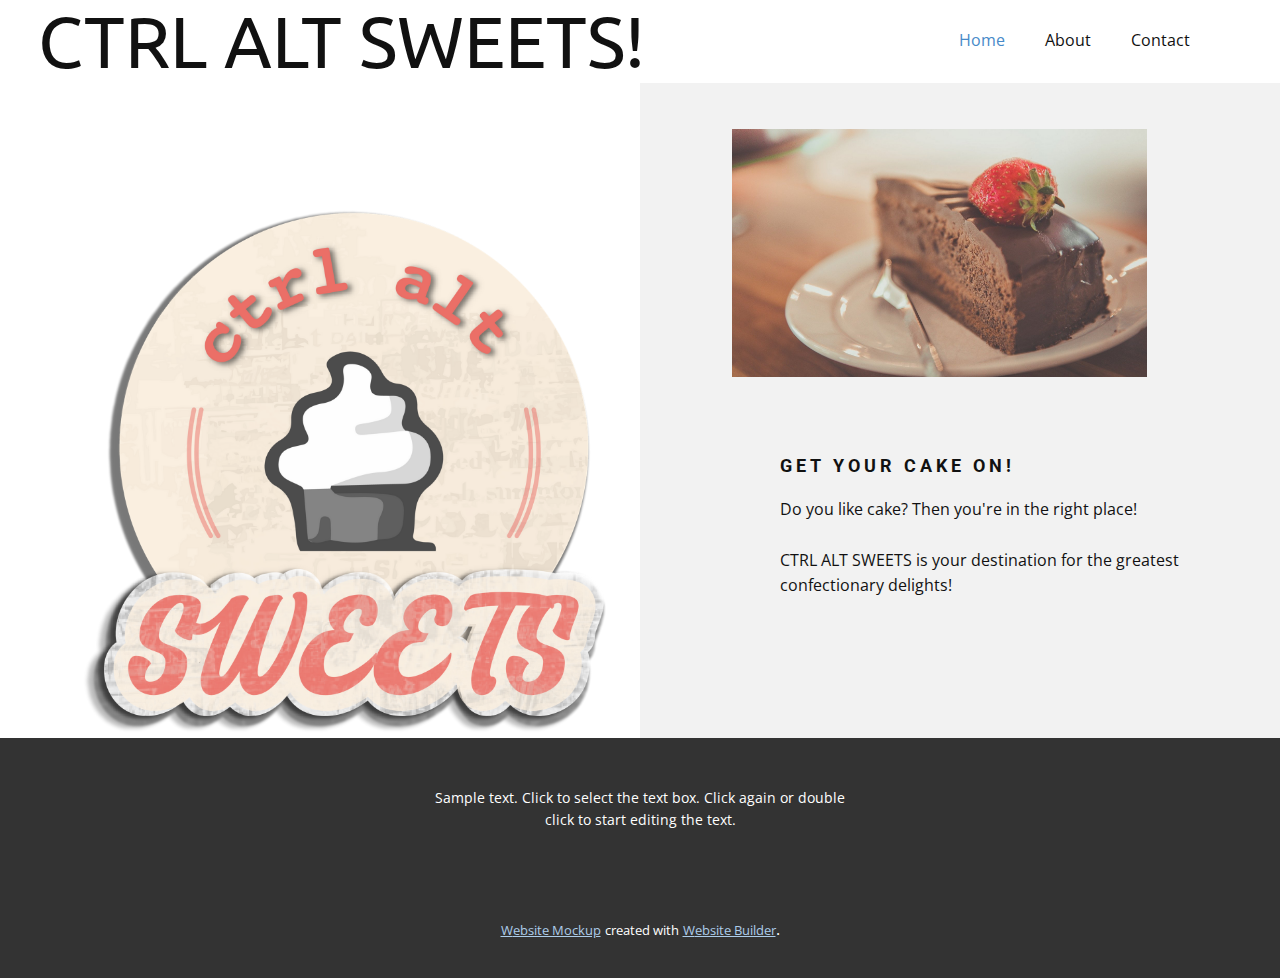
<file: ctrl-alt-sweets-com/index.html>
<!DOCTYPE html>
<html style="font-size: 16px;">
  <head>
    <meta name="viewport" content="width=device-width, initial-scale=1.0">
    <meta charset="utf-8">
    <meta name="keywords" content="CTRL ALT SWEETS!">
    <meta name="description" content="">
    <meta name="page_type" content="np-template-header-footer-from-plugin">
    <title>Home</title>
    <link rel="stylesheet" href="nicepage.css" media="screen">
<link rel="stylesheet" href="Home.css" media="screen">
    <script class="u-script" type="text/javascript" src="jquery.js" defer=""></script>
    <script class="u-script" type="text/javascript" src="nicepage.js" defer=""></script>
    <meta name="generator" content="Nicepage 4.5.4, nicepage.com">
    <link id="u-theme-google-font" rel="stylesheet" href="https://fonts.googleapis.com/css?family=Roboto:100,100i,300,300i,400,400i,500,500i,700,700i,900,900i|Open+Sans:300,300i,400,400i,500,500i,600,600i,700,700i,800,800i">
    <link id="u-page-google-font" rel="stylesheet" href="https://fonts.googleapis.com/css?family=Ubuntu:300,300i,400,400i,500,500i,700,700i">
    
    
    <script type="application/ld+json">{
		"@context": "http://schema.org",
		"@type": "Organization",
		"name": "CAD homepage"
}</script>
    <meta name="theme-color" content="#478ac9">
    <meta property="og:title" content="Home">
    <meta property="og:type" content="website">
  </head>
  <body data-home-page="Home.html" data-home-page-title="Home" class="u-body u-xl-mode"><header class="u-clearfix u-header u-header" id="sec-bd8a"><div class="u-clearfix u-sheet u-valign-top u-sheet-1">
        <h2 class="u-custom-font u-font-ubuntu u-text u-text-1">CTRL ALT SWEETS!</h2>
        <nav class="u-menu u-menu-dropdown u-offcanvas u-menu-1">
          <div class="menu-collapse" style="font-size: 1rem; letter-spacing: 0px;">
            <a class="u-button-style u-custom-left-right-menu-spacing u-custom-padding-bottom u-custom-top-bottom-menu-spacing u-nav-link u-text-active-palette-1-base u-text-hover-palette-2-base" href="#">
              <svg class="u-svg-link" viewBox="0 0 24 24"><use xmlns:xlink="http://www.w3.org/1999/xlink" xlink:href="#menu-hamburger"></use></svg>
              <svg class="u-svg-content" version="1.1" id="menu-hamburger" viewBox="0 0 16 16" x="0px" y="0px" xmlns:xlink="http://www.w3.org/1999/xlink" xmlns="http://www.w3.org/2000/svg"><g><rect y="1" width="16" height="2"></rect><rect y="7" width="16" height="2"></rect><rect y="13" width="16" height="2"></rect>
</g></svg>
            </a>
          </div>
          <div class="u-nav-container">
            <ul class="u-nav u-unstyled u-nav-1"><li class="u-nav-item"><a class="u-button-style u-nav-link u-text-active-palette-1-base u-text-hover-palette-2-base" href="Home.html" style="padding: 10px 20px;">Home</a>
</li><li class="u-nav-item"><a class="u-button-style u-nav-link u-text-active-palette-1-base u-text-hover-palette-2-base" href="About.html" style="padding: 10px 20px;">About</a>
</li><li class="u-nav-item"><a class="u-button-style u-nav-link u-text-active-palette-1-base u-text-hover-palette-2-base" href="Contact.html" style="padding: 10px 20px;">Contact</a>
</li></ul>
          </div>
          <div class="u-nav-container-collapse">
            <div class="u-black u-container-style u-inner-container-layout u-opacity u-opacity-95 u-sidenav">
              <div class="u-inner-container-layout u-sidenav-overflow">
                <div class="u-menu-close"></div>
                <ul class="u-align-center u-nav u-popupmenu-items u-unstyled u-nav-2"><li class="u-nav-item"><a class="u-button-style u-nav-link" href="Home.html">Home</a>
</li><li class="u-nav-item"><a class="u-button-style u-nav-link" href="About.html">About</a>
</li><li class="u-nav-item"><a class="u-button-style u-nav-link" href="Contact.html">Contact</a>
</li></ul>
              </div>
            </div>
            <div class="u-black u-menu-overlay u-opacity u-opacity-70"></div>
          </div>
        </nav>
      </div></header>
    <section class="u-clearfix u-section-1" id="carousel_e565">
      <div class="u-clearfix u-expanded-width u-layout-wrap u-layout-wrap-1">
        <div class="u-layout">
          <div class="u-layout-row">
            <div class="u-container-style u-layout-cell u-size-30 u-layout-cell-1">
              <div class="u-container-layout u-container-layout-1">
                <img class="u-image u-image-default u-preserve-proportions u-image-1" src="images/CAS-image.png" alt="" data-image-width="2437" data-image-height="2437">
              </div>
            </div>
            <div class="u-container-style u-grey-5 u-layout-cell u-size-30 u-layout-cell-2">
              <div class="u-container-layout u-container-layout-2">
                <img class="u-image u-image-default u-image-2" src="images/cake-1850011_1920.jpg" alt="" data-image-width="1920" data-image-height="1281">
                <h6 class="u-text u-text-1">GET YOUR CAKE ON!</h6>
                <p class="u-text u-text-2">Do you like cake? Then you're in the right place!<br>
                  <br>CTRL ALT SWEETS is your destination for the greatest confectionary delights!
                </p>
              </div>
            </div>
          </div>
        </div>
      </div>
    </section>
    
    
    <footer class="u-align-center u-clearfix u-footer u-grey-80 u-footer" id="sec-f458"><div class="u-clearfix u-sheet u-sheet-1">
        <p class="u-small-text u-text u-text-variant u-text-1">Sample text. Click to select the text box. Click again or double click to start editing the text.</p>
      </div></footer>
    <section class="u-backlink u-clearfix u-grey-80">
      <a class="u-link" href="https://nicepage.com/website-mockup" target="_blank">
        <span>Website Mockup</span>
      </a>
      <p class="u-text">
        <span>created with</span>
      </p>
      <a class="u-link" href="https://nicepage.studio" target="_blank">
        <span>Website Builder</span>
      </a>. 
    </section>
  </body>
</html>
</file>
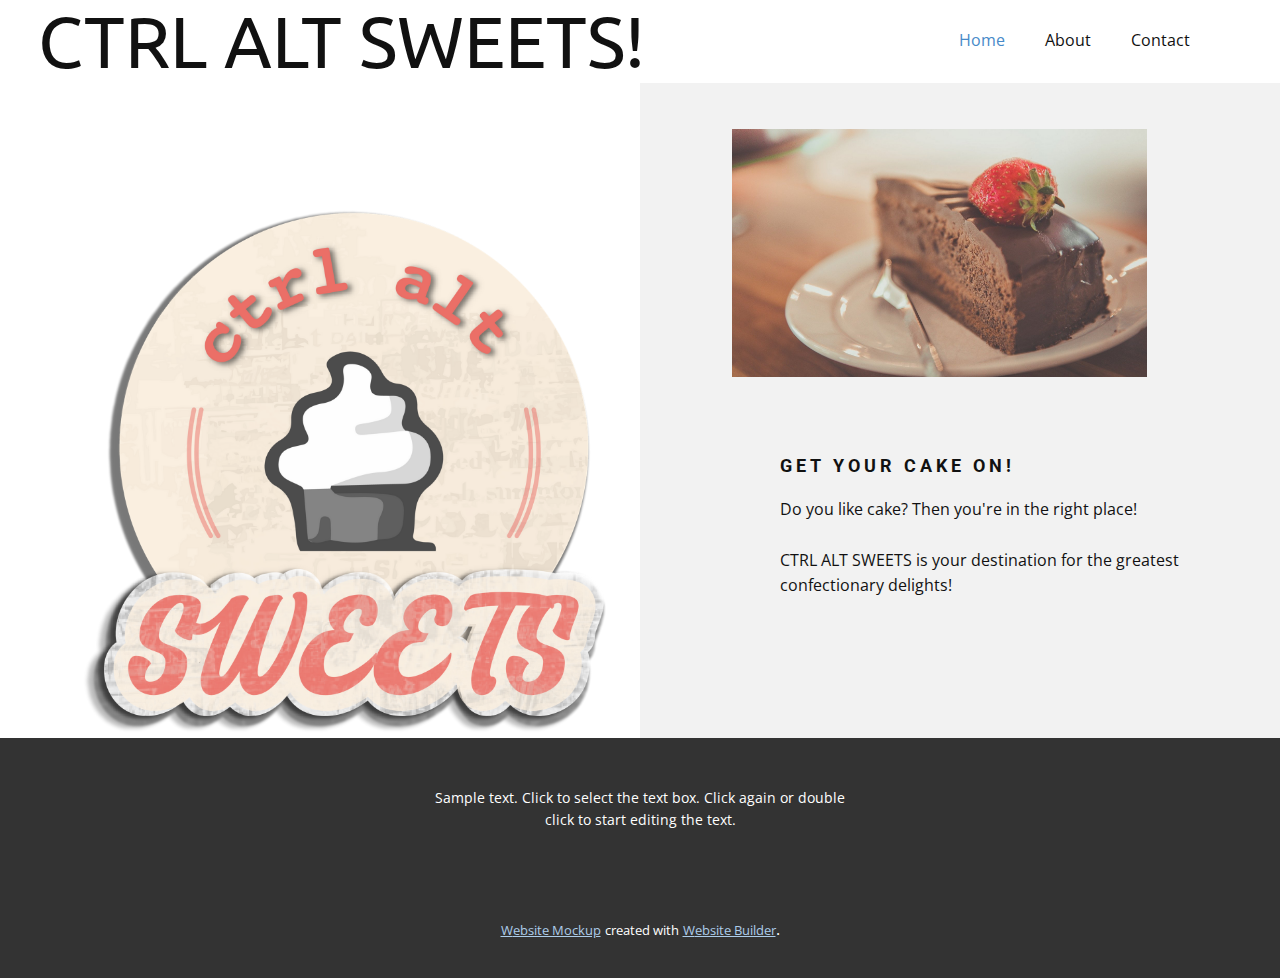
<file: ctrl-alt-sweets-com/Home.html>
<!DOCTYPE html>
<html style="font-size: 16px;">
  <head>
    <meta name="viewport" content="width=device-width, initial-scale=1.0">
    <meta charset="utf-8">
    <meta name="keywords" content="CTRL ALT SWEETS!">
    <meta name="description" content="">
    <meta name="page_type" content="np-template-header-footer-from-plugin">
    <title>Home</title>
    <link rel="stylesheet" href="nicepage.css" media="screen">
<link rel="stylesheet" href="Home.css" media="screen">
    <script class="u-script" type="text/javascript" src="jquery.js" defer=""></script>
    <script class="u-script" type="text/javascript" src="nicepage.js" defer=""></script>
    <meta name="generator" content="Nicepage 4.5.4, nicepage.com">
    <link id="u-theme-google-font" rel="stylesheet" href="https://fonts.googleapis.com/css?family=Roboto:100,100i,300,300i,400,400i,500,500i,700,700i,900,900i|Open+Sans:300,300i,400,400i,500,500i,600,600i,700,700i,800,800i">
    <link id="u-page-google-font" rel="stylesheet" href="https://fonts.googleapis.com/css?family=Ubuntu:300,300i,400,400i,500,500i,700,700i">
    
    
    <script type="application/ld+json">{
		"@context": "http://schema.org",
		"@type": "Organization",
		"name": "CAD homepage"
}</script>
    <meta name="theme-color" content="#478ac9">
    <meta property="og:title" content="Home">
    <meta property="og:type" content="website">
  </head>
  <body class="u-body u-xl-mode"><header class="u-clearfix u-header u-header" id="sec-bd8a"><div class="u-clearfix u-sheet u-valign-top u-sheet-1">
        <h2 class="u-custom-font u-font-ubuntu u-text u-text-1">CTRL ALT SWEETS!</h2>
        <nav class="u-menu u-menu-dropdown u-offcanvas u-menu-1">
          <div class="menu-collapse" style="font-size: 1rem; letter-spacing: 0px;">
            <a class="u-button-style u-custom-left-right-menu-spacing u-custom-padding-bottom u-custom-top-bottom-menu-spacing u-nav-link u-text-active-palette-1-base u-text-hover-palette-2-base" href="#">
              <svg class="u-svg-link" viewBox="0 0 24 24"><use xmlns:xlink="http://www.w3.org/1999/xlink" xlink:href="#menu-hamburger"></use></svg>
              <svg class="u-svg-content" version="1.1" id="menu-hamburger" viewBox="0 0 16 16" x="0px" y="0px" xmlns:xlink="http://www.w3.org/1999/xlink" xmlns="http://www.w3.org/2000/svg"><g><rect y="1" width="16" height="2"></rect><rect y="7" width="16" height="2"></rect><rect y="13" width="16" height="2"></rect>
</g></svg>
            </a>
          </div>
          <div class="u-nav-container">
            <ul class="u-nav u-unstyled u-nav-1"><li class="u-nav-item"><a class="u-button-style u-nav-link u-text-active-palette-1-base u-text-hover-palette-2-base" href="Home.html" style="padding: 10px 20px;">Home</a>
</li><li class="u-nav-item"><a class="u-button-style u-nav-link u-text-active-palette-1-base u-text-hover-palette-2-base" href="About.html" style="padding: 10px 20px;">About</a>
</li><li class="u-nav-item"><a class="u-button-style u-nav-link u-text-active-palette-1-base u-text-hover-palette-2-base" href="Contact.html" style="padding: 10px 20px;">Contact</a>
</li></ul>
          </div>
          <div class="u-nav-container-collapse">
            <div class="u-black u-container-style u-inner-container-layout u-opacity u-opacity-95 u-sidenav">
              <div class="u-inner-container-layout u-sidenav-overflow">
                <div class="u-menu-close"></div>
                <ul class="u-align-center u-nav u-popupmenu-items u-unstyled u-nav-2"><li class="u-nav-item"><a class="u-button-style u-nav-link" href="Home.html">Home</a>
</li><li class="u-nav-item"><a class="u-button-style u-nav-link" href="About.html">About</a>
</li><li class="u-nav-item"><a class="u-button-style u-nav-link" href="Contact.html">Contact</a>
</li></ul>
              </div>
            </div>
            <div class="u-black u-menu-overlay u-opacity u-opacity-70"></div>
          </div>
        </nav>
      </div></header>
    <section class="u-clearfix u-section-1" id="carousel_e565">
      <div class="u-clearfix u-expanded-width u-layout-wrap u-layout-wrap-1">
        <div class="u-layout">
          <div class="u-layout-row">
            <div class="u-container-style u-layout-cell u-size-30 u-layout-cell-1">
              <div class="u-container-layout u-container-layout-1">
                <img class="u-image u-image-default u-preserve-proportions u-image-1" src="images/CAS-image.png" alt="" data-image-width="2437" data-image-height="2437">
              </div>
            </div>
            <div class="u-container-style u-grey-5 u-layout-cell u-size-30 u-layout-cell-2">
              <div class="u-container-layout u-container-layout-2">
                <img class="u-image u-image-default u-image-2" src="images/cake-1850011_1920.jpg" alt="" data-image-width="1920" data-image-height="1281">
                <h6 class="u-text u-text-1">GET YOUR CAKE ON!</h6>
                <p class="u-text u-text-2">Do you like cake? Then you're in the right place!<br>
                  <br>CTRL ALT SWEETS is your destination for the greatest confectionary delights!
                </p>
              </div>
            </div>
          </div>
        </div>
      </div>
    </section>
    
    
    <footer class="u-align-center u-clearfix u-footer u-grey-80 u-footer" id="sec-f458"><div class="u-clearfix u-sheet u-sheet-1">
        <p class="u-small-text u-text u-text-variant u-text-1">Sample text. Click to select the text box. Click again or double click to start editing the text.</p>
      </div></footer>
    <section class="u-backlink u-clearfix u-grey-80">
      <a class="u-link" href="https://nicepage.com/website-mockup" target="_blank">
        <span>Website Mockup</span>
      </a>
      <p class="u-text">
        <span>created with</span>
      </p>
      <a class="u-link" href="https://nicepage.studio" target="_blank">
        <span>Website Builder</span>
      </a>. 
    </section>
  </body>
</html>
</file>
